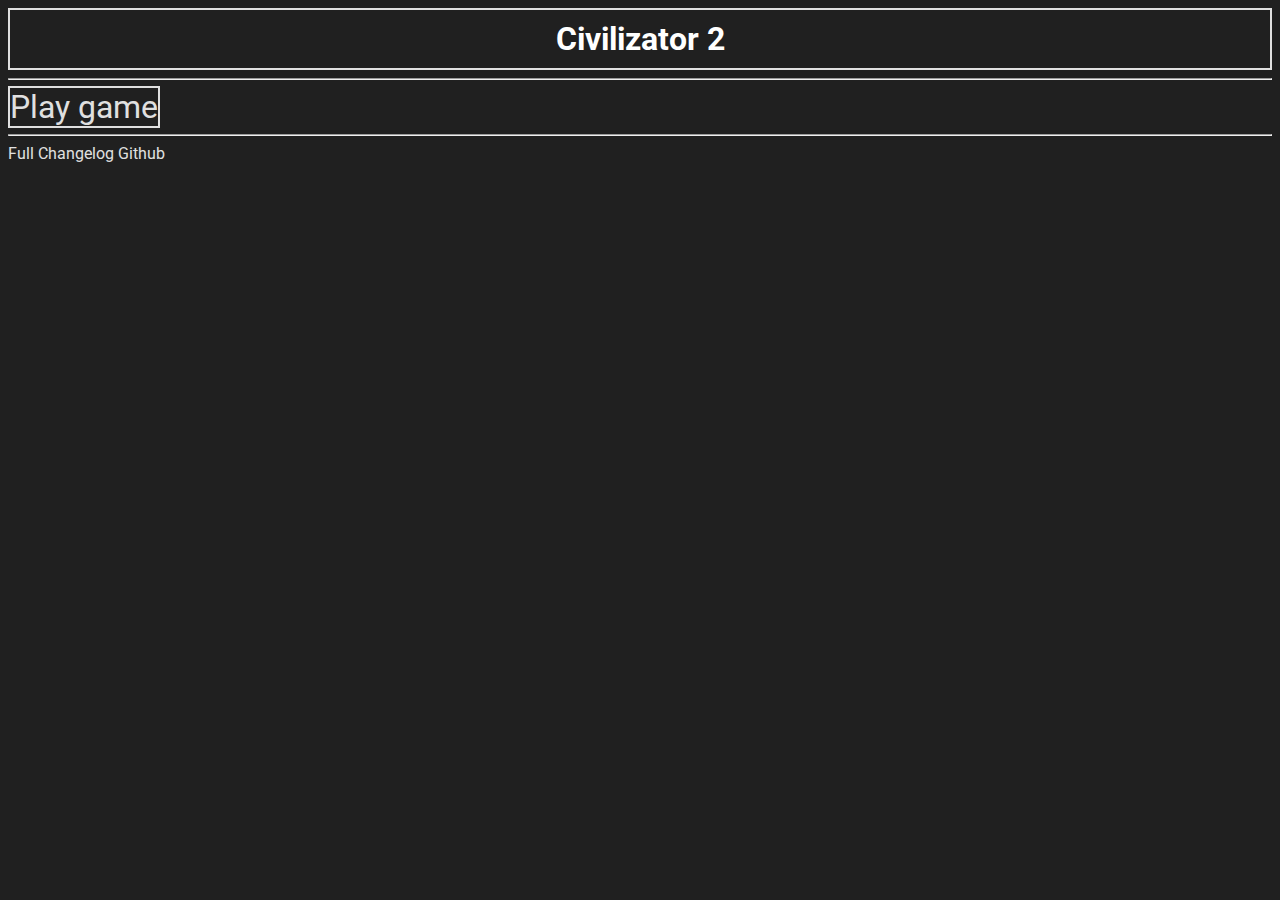
<file: index.html>
<!DOCTYPE html>
<html>
  <head>
    <meta charset="utf-8">
	<link href="styles/mainpage.css" rel="stylesheet">
    <link href="https://fonts.googleapis.com/css2?family=Roboto&display=swap" rel="stylesheet">
    <title>Civilizator II</title>
  </head>
  <body>
    <header>
      <h1>Civilizator 2</h1>
    </header>
	<hr>
	<a href="game.html" class="ddotty">Play game</a>
	<hr>
	<footer>
		<a href=changelog.html>Full Changelog</a> <a href=https://github.com/ehcho0222/Idle-Civ-Reconquer>Github</a>
    </footer>
	<script src=scripts/main.js></script>
  </body>
</html>
</file>
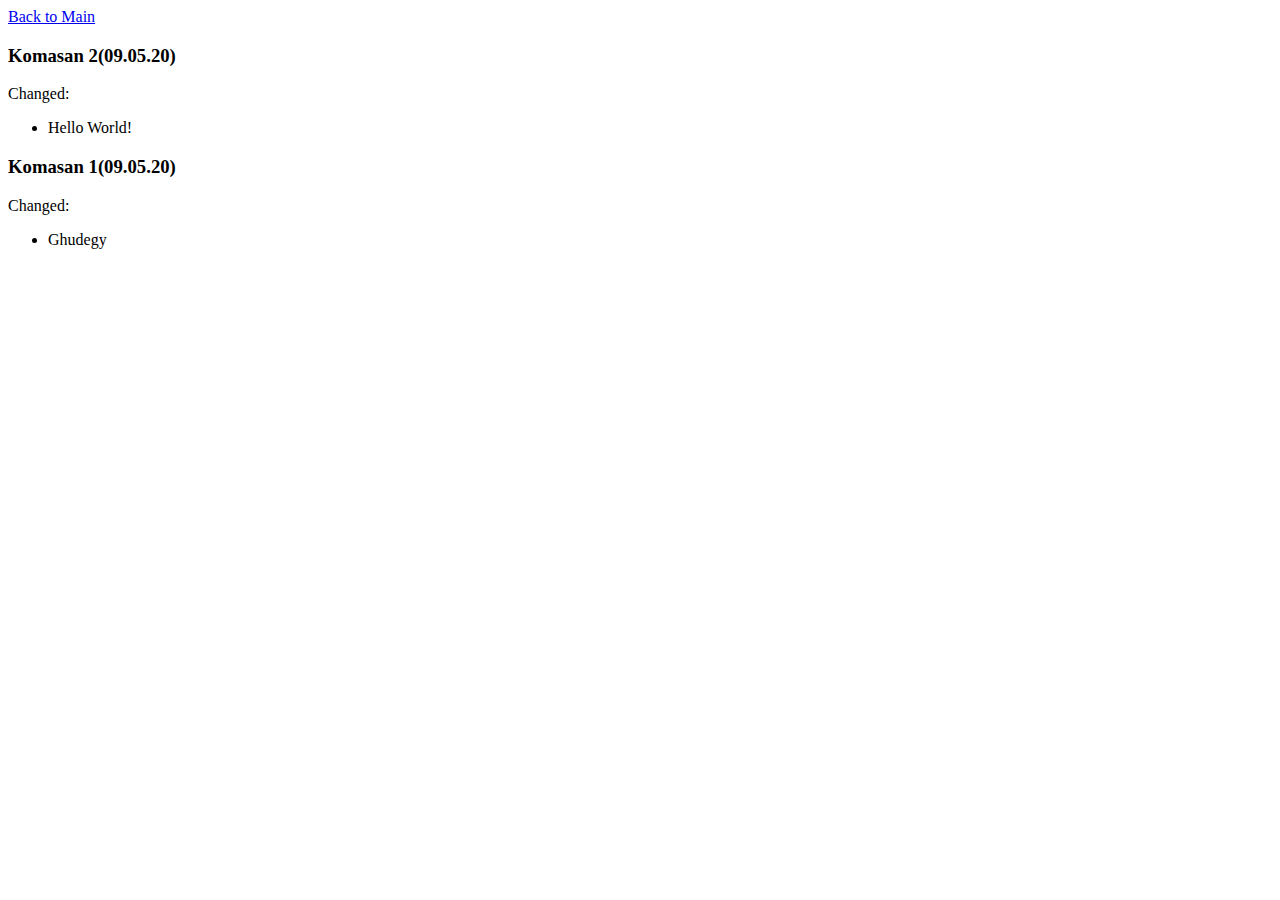
<file: changelog.html>
<!DOCTYPE html>
<html>
  <head>
    <meta charset="utf-8">
    <link href="https://fonts.googleapis.com/css2?family=Roboto&display=swap" rel="stylesheet">
    <title>Full Changelog</title>
  </head>
  <body>
	<a href=index.html>Back to Main</a>
	<h3>Komasan 2(09.05.20)</h3>
    <p>Changed:</p>
	<ul>
	  <li>Hello World!</li>
	</ul>
	<h3>Komasan 1(09.05.20)</h3>
    <p>Changed:</p>
	<ul>
	  <li>Ghudegy</li>
	</ul>
  </body>
</html>
</file>
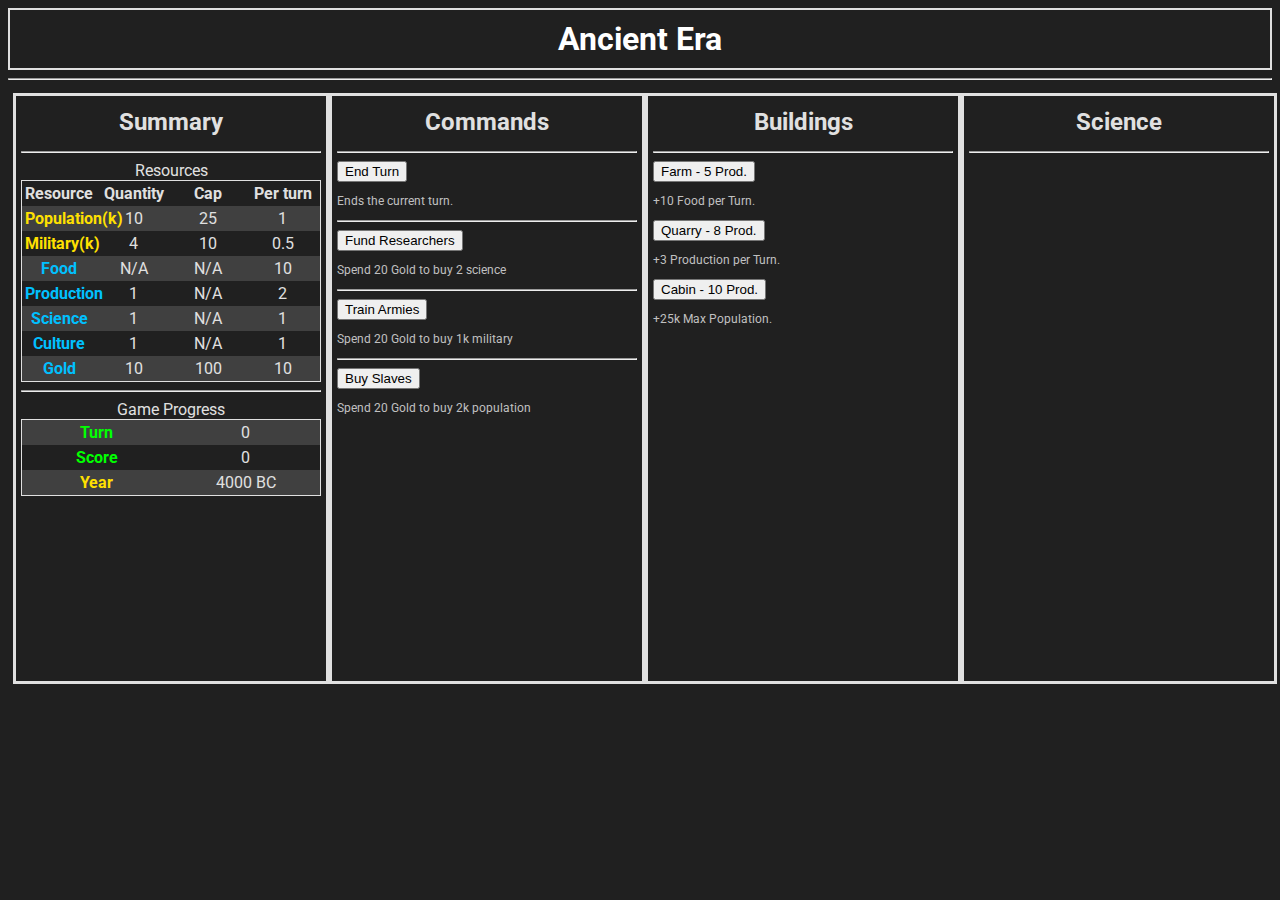
<file: game.html>
<!DOCTYPE html>
<html>
  <head>
    <meta charset="utf-8">
	<link href="styles/styles.css" rel="stylesheet">
    <link href="https://fonts.googleapis.com/css2?family=Roboto&display=swap" rel="stylesheet">
    <title>Civilizator II</title>
  </head>
  <body>
    <header>
      <h1>Civilizator 2</h1>
    </header>
	<hr>
	<main>
	  <div class="container">
		<article class="resources">
        <h2>Summary</h2>
		<hr>
        <table>
		  <caption>Resources</caption>
		  <thead>
			<tr>
			  <th scope="col">Resource</th>
			  <th scope="col">Quantity</th>
			  <th scope="col">Cap</th>
			  <th scope="col">Per turn</th>
			</tr>
		  </thead>
		  <tbody>
			<tr>
			  <th class="populate" scope="row">Population(k)</th>
			  <td class=curpop>10</td>
			  <td class=maxpop>25</td>
			  <td class=poppt>N/A</td>
			</tr>
			<tr>
			  <th class="populate" scope="row">Military(k)</th>
			  <td class=curarmy>10</td>
			  <td class=maxarmy>25</td>
			  <td class=armypt>N/A</td>
			</tr>
			<tr>
			  <th class="food" scope="row">Food</th>
			  <td>N/A</td>
			  <td>N/A</td>
			  <td class=foodincome>1.50</td>
			</tr>
			<tr>
			  <th class="prod" scope="row">Production</th>
			  <td class=curprod>765</td>
			  <td>N/A</td>
			  <td class=prodincome>2.27</td>
			</tr>
			<tr>
			  <th class="sciences" scope="row">Science</th>
			  <td class="cursci">N/A</td>
			  <td>N/A</td>
			  <td class=science>1.50</td>
			</tr>
			<tr>
			  <th class="culture" scope="row">Culture</th>
			  <td class="curcul">N/A</td>
			  <td>N/A</td>
			  <td class="cpt">1.50</td>
			</tr>
			<tr>
			  <th class="gold" scope="row">Gold</th>
			  <td class="curgold">0</td>
			  <td class="maxgold">100</td>
			  <td class="gpt">1.50</td>
			</tr>
		  </tbody>
		</table>
		<hr>
		<table>
		  <caption>Game Progress</caption>
		  <tbody>
			<tr>
			  <th class="turn" scope="row">Turn</th>
			  <td class=curturn>0</td>
			</tr>
			<tr>
			  <th class="score" scope="row">Score</th>
			  <td class=curscore>0</td>
			</tr>
			<tr>
			  <th class="populate" scope="row">Year</th>
			  <td class=curyear>4000 BC</td>
			</tr>
		  </tbody>
		</table>
      </article>
	  <article class="resources">
        <h2>Commands</h2>
		<hr>
        <input type=button value="End Turn" class="endturn">
		<p>Ends the current turn.</p>
		<hr>
		<input type=button value="Fund Researchers" class="buyscience">
		<p class=scibuyinfo>Spend 20 Gold to buy 2 science</p>
		<hr>
		<input type=button value="Train Armies" class="buyarmy">
		<p class=armybuyinfo>Spend 20 Gold to buy 1k military</p>
		<hr>
		<input type=button value="Buy Slaves" class="buypop">
		<p class=popbuyinfo>Spend 20 Gold to buy 2k population</p>
      </article>
      <article class="resources">
        <h2>Buildings</h2>
		<hr>
		<input type=button value="Farm - 5 Prod." class="farm"><p>+10 Food per Turn.</p>
		<input type=button value="Quarry - 8 Prod." class="quarry"><p>+3 Production per Turn.</p>
		<input type=button value="Cabin - 10 Prod." class="house1"><p>+25k Max Population.</p>
      </article>
	  <article class="resources">
        <h2>Science</h2>
		<hr>
      </article>
	  </div>
	</main>
	<script src=scripts/main.js></script>
  </body>
</html>
</file>
<file: styles/mainpage.css>
html {
	font-family: 'Roboto', sans-serif;
	background-color: #202020;
	color: #e0e0e0;
}
p {
	font-size: 12px;
	color: #c0c0c0;
}
h1 {
	text-align: center;
	font-size: 32px;
	margin: 0;
	padding: 10px 0;    
	color: #ffffff;
	border: 2px solid #e0e0e0;
}
.ddotty {
	text-align: center;
	font-size: 32px;
	margin: 0;
	padding: 0;    
	color: #ffffff;
	border: 2px solid #e0e0e0;
}
a {
  text-decoration: none;
}
a:link {
  color: #e0e0e0;
}
a:visited {
  color: #e0e0e0;
}
</file>
<file: styles/styles.css>
html {
	font-family: 'Roboto', sans-serif;
	background-color: #202020;
	color: #e0e0e0;
}
.container {
	display: grid;
	grid-template-columns: 1fr 1fr 1fr 1fr;
}
p {
	font-size: 12px;
	color: #c0c0c0;
}
span {
	font-size: 12px;
	color:#202020;
	background-color:#ffff00;
	border:1px solid #e0e0e0;
}
h1 {
	text-align: center;
	font-size: 32px;
	margin: 0;
	padding: 10px 0;    
	color: #ffffff;
	border: 2px solid #e0e0e0;
}
h2 {
	font-size: 24px;
	margin: 0;
	text-align: center;
	padding: 7px 0;    
	color: #e0e0e0;
}
h3 {
	font-size: 18px;
	margin: 0;
	text-align: center;
	padding: 4px 0;    
	color: #e0e0e0;
}
a:hover {
  text-decoration: none;
}
a:link {
  color: #e0e0e0;
}
a:visited {
  color: #e0e0e0;
}
.resources {
  width: 95%;
  height: 575px;
  margin: 5px;
  padding: 5px;
  border: 3px solid #e0e0e0;
  overflow: auto;
}
table {
  table-layout: fixed;
  width: 100%;
  border-collapse: collapse;
  border: 1px solid #e0e0e0;
}
thead th:nth-child(1) {
  width: 25%;
}

thead th:nth-child(2) {
  width: 25%;
}

thead th:nth-child(3) {
  width: 25%;
}

thead th:nth-child(4) {
  width: 25%;
}
tbody tr:nth-child(odd) {
  background-color: #404040;
}

tbody tr:nth-child(even) {
  background-color: #202020;
}
caption {
	color: #e0e0e0;
}
tbody td {
	text-align: center;
}
th, td {
	color: #e0e0e0;
	padding: 3px;
}
.populate {
	color: #ffe000;
}
.food {
	color: #00c0ff;
}
.prod {
	color: #00c0ff;
}
.sciences {
	color: #00c0ff;
}
.culture {
	color: #00c0ff;
}
.gold {
	color: #00c0ff;
}
.turn {
	color: #00ff00;
}
.score {
	color: #00ff00;
}
</file>
